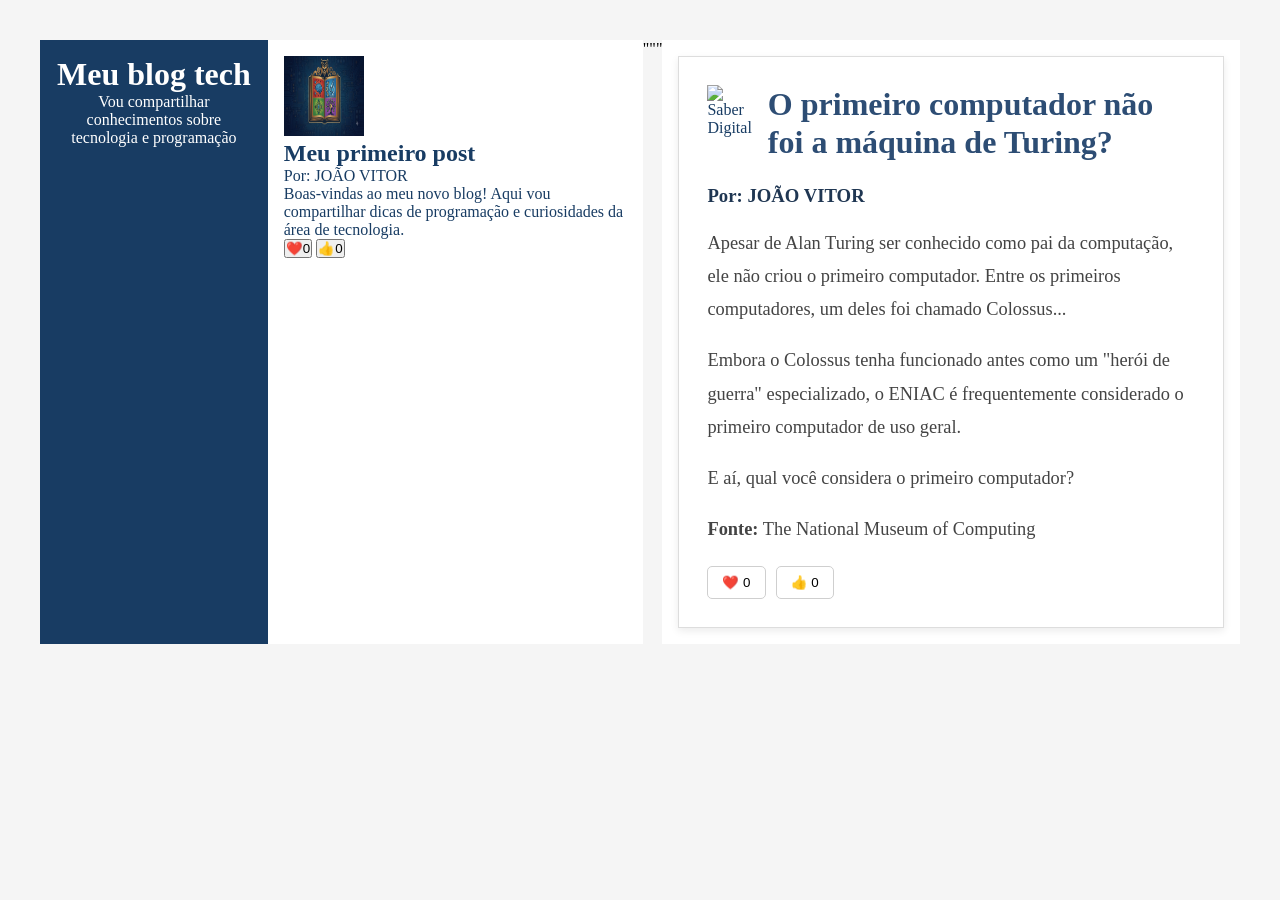
<file: Blog-main/index.html>
<!DOCTYPE html>
<html lang="pt-br">
<head>
    <meta charset="UTF-8">
    <meta name="viewport" content="width=device-width, initial-scale=1.0">
    <title>Blog</title>
    <style>
        header {
           background-color: #183C63;
           color: #FFFFFF;
           text-align: center;
           max-width: 800px;
           margin: 0 auto;
           padding: 16px;
        }
        main {
           background-color: #FFFFFF;
           color: #183C63;
           max-width: 800px;
           margin: 0 auto;
           padding: 16px;
        }
            img {
                width: 80px;
                height: 80px;
            }
    </style>
</head>
<body>
    <header>
     <h1>Meu blog tech</h1>
     <p>Vou compartilhar conhecimentos sobre tecnologia e programação</p>
    </header>
    <main>
        <img src="Gemini_Generated_Image_4aizpd4aizpd4aiz.png" alt="Emblema em formato de livro aberto estilizado com ícones de ciência e tecnologia em um fundo de circuito impresso.">
        <h2>Meu primeiro post</h2>
        <p>Por: JOÃO VITOR</p>
        <p>Boas-vindas ao meu novo blog! Aqui vou compartilhar dicas de programação e curiosidades da área de tecnologia.</p>

        <button>❤️<span>0</span></button>
        <button>👍<span>0</span></button>
    </main>
 
 
 
    <script>
        const botoes = document.querySelectorAll("button");
      
        botoes.forEach(function(botao) {
            botao.addEventListener("click", botaoClicado);
            function botaoClicado() {
                console.log("fui clicado");
                let texto = botao.querySelector("span");
                texto.textContent++;
            }
        });
    </script>
 </body>
 </html>"""
 
 <!DOCTYPE html>
 <html lang="pt-BR">
 <head>
     <meta charset="UTF-8">
     <meta name="viewport" content="width=device-width, initial-scale=1.0">
     <title>Meu Blog</title>
 
     <link rel="stylesheet" href="style.css">
 </head>
 <body>
 
 <main class="container">
 
     <article class="post">
 
         <div class="titulo">
             <img src"Gemini_Generated_Image_4aizpd4aizpd4aiz" alt="Saber Digital">
             <h1>O primeiro computador não foi a máquina de Turing?</h1>
         </div>
 
         <h3>Por: JOÃO VITOR</h3>
 
         <p>
             Apesar de Alan Turing ser conhecido como pai da computação,
             ele não criou o primeiro computador. Entre os primeiros
             computadores, um deles foi chamado Colossus...
         </p>
 
         <p>
             Embora o Colossus tenha funcionado antes como um "herói de guerra"
             especializado, o ENIAC é frequentemente considerado o primeiro
             computador de uso geral.
         </p>
 
         <p>
             E aí, qual você considera o primeiro computador?
         </p>
 
         <p class="fonte">
             <strong>Fonte:</strong> The National Museum of Computing
         </p>
 
         <div class="reacoes">
             <button>❤️ <span>0</span></button>
             <button>👍 <span>0</span></button>
         </div>
 
     </article>
 
 </main>
 
 </body>
 </html>
 
    </main>
 </body>
</html>
</file>
<file: Blog-main/style.css>
*{
    margin:0;
    padding:0;
    box-sizing:border-box;
}

body{
    background:#f5f5f5;
    font-family:Georgia, serif;
    display:flex;
    justify-content:center;
    padding:40px;
}

.container{
    width:100%;
    max-width:700px;
}

.post{

    background:#fff;
    border:1px solid #ddd;
    padding:28px;

    box-shadow:0 3px 8px rgba(0,0,0,.08);

}

.titulo{
    display:flex;
    align-items:flex-start;
    gap:16px;
    margin-bottom:20px;
}

.titulo img{
    width:55px;
}

.titulo h1{
    color:#2d4d74;
    font-size:2rem;
    line-height:1.2;
}

.post h3{
    color:#1f3652;
    margin-bottom:20px;
}

.post p{
    color:#444;
    font-size:1.15rem;
    line-height:1.8;
    margin-bottom:18px;
}

.fonte{
    color:#666;
}

.reacoes{

    display:flex;
    gap:10px;

    margin-top:20px;
}

.reacoes button{

    padding:8px 14px;

    border:1px solid #cfcfcf;

    background:white;

    cursor:pointer;

    border-radius:5px;.artigo-fonte {
        font-size: 14px;
        color: #666;
        font-style: italic;
        margin-top: 16px;
    }
    
}

.reacoes button:hover{

    background:#ececec;

    transform:translateY(-2px);

}
</file>
